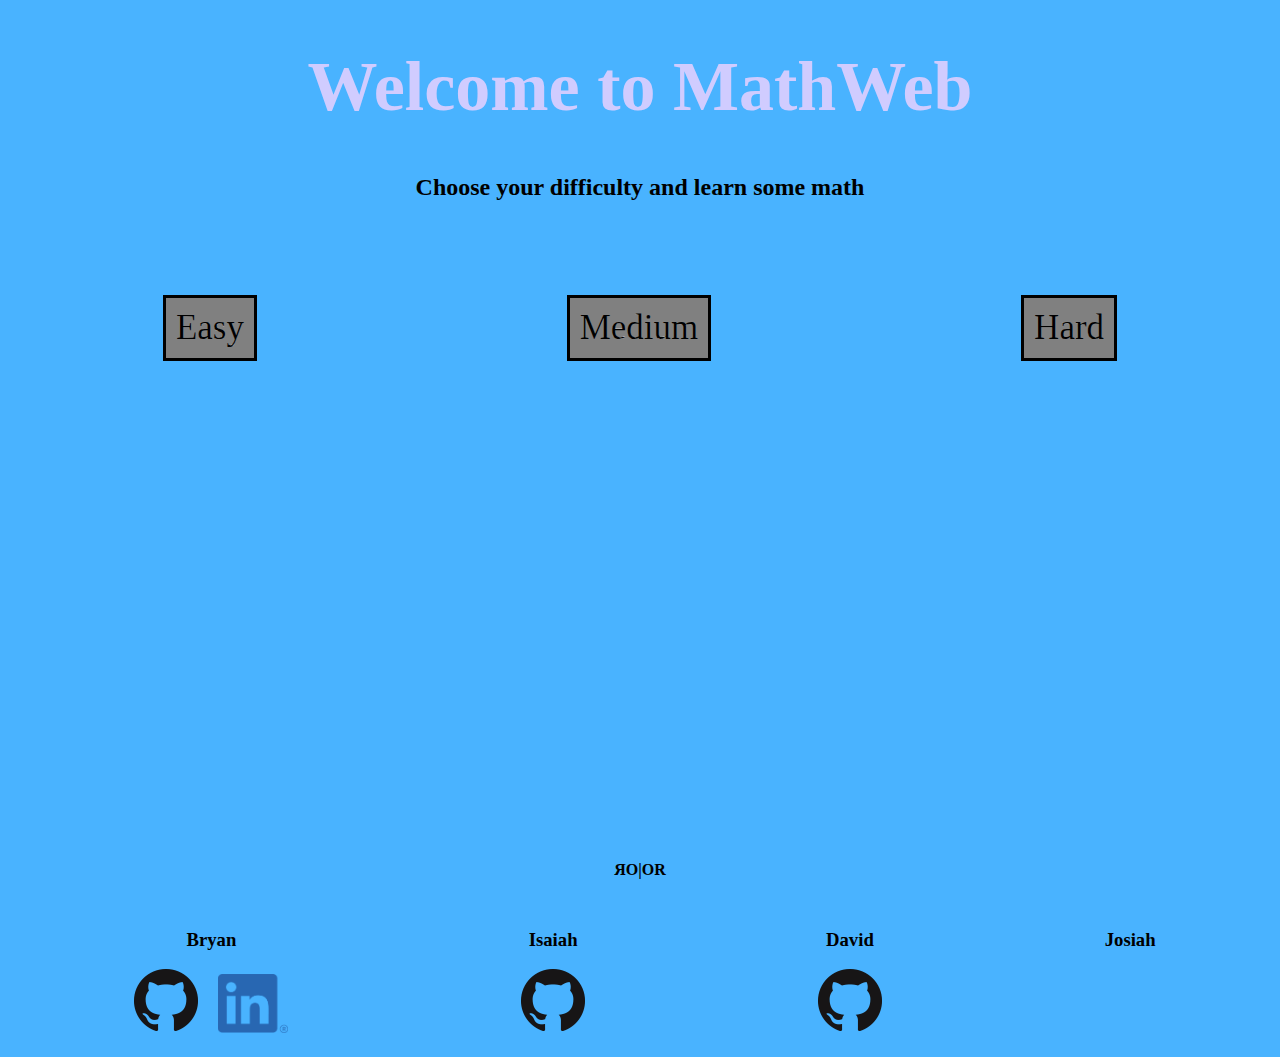
<file: index.html>
<!DOCTYPE html>
<html lang="en">

<head>
    <meta charset="UTF-8">
    <meta http-equiv="X-UA-Compatible" content="IE=edge">
    <meta name="viewport" content="width=device-width, initial-scale=1.0">
    <title>The Math Web</title>
    <link rel="stylesheet" href="style.css">
    <script src="main.js" defer></script>
</head>

<body>
    <header>
        <h1 class="homePage">Welcome to MathWeb</h1>
        <h2 class="homePage">Choose your difficulty and learn some math</h2>
        <h1 id="diffText"></h1>
        <nav>
            <!--I changed these to div's so we can keep the one page design of the app and made them into buttons instead of links -->
            <div class="navBtn" id="easy">Easy</div>
            <div class="navBtn" id="medium">Medium</div>
            <div class="navBtn" id="hard">Hard</div>
        </nav>
    </header>
    <main id="problem">

    </main>
 
</body>
<footer>
    <!-- We should add out linkedIns in here and Githubs -->
    <h4>ЯO|OR</h4>
    <div id="about"></div>
</footer>

</html>
</file>
<file: style.css>
p {
    -webkit-text-stroke: 1px;
    color: black;
    -webkit-text-stroke-color: white;
}

nav {
    display: flex;
    justify-content: space-around;
}

nav .navBtn {
    text-decoration: none;
    color: black;
    -webkit-text-stroke: .1px;
    -webkit-text-stroke-color: white;
    font-size: 35px;
    padding: 10px;
    border: black solid 3px;
    background-color: grey;
}

nav .navBtn:hover {
    background-color: aliceblue;
    opacity: .9;
    background-image: url(https://static6.depositphotos.com/1004338/648/v/600/depositphotos_6489591-stock-illustration-mathematics-background.jpg);
    background-repeat: round;
}

footer div {
    display:inline;
    margin: 10px;
}

body {
    background-color: #49B3FF;
}

h1 {
    font-size: 70px;
    color: #D0CCFF;
    display: flex;
    justify-content: center;
}

h2 {
    display: flex;
    justify-content: center;
}

footer {
    margin-top: 500px;
    text-align: center;
}

#qForm {
    display: flex;
    justify-content: center;
    left: 15px;
}

#about{
    display: flex;
    justify-content: space-around;
}
</file>
